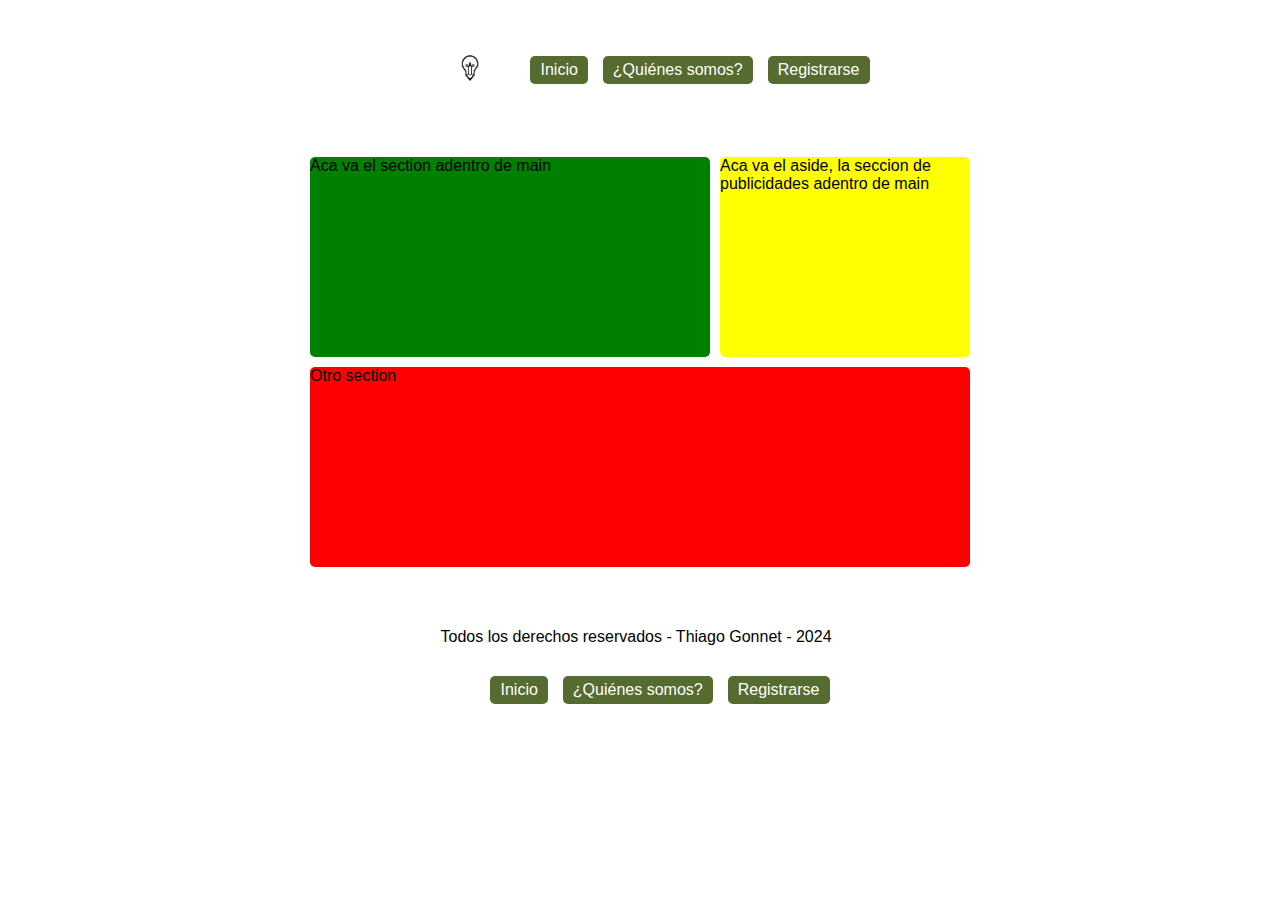
<file: index.html>
<!DOCTYPE html>
<html lang="en">
<head>
    <meta charset="UTF-8">
    <meta http-equiv="X-UA-Compatible" content="IE=edge">
    <meta name="viewport" content="width=device-width, initial-scale=1.0">
    <link rel="stylesheet" href="./css/style.css">
    <title>Blog Personal</title>
</head>
<body>
    <nav>
        <div class="barra-nav">
            <div class="logo"><a href="./index.html"><img src="./img/logo.png" alt="Logo del Blog"></a></div>
            <div class="nav-links">
                <a href="./index.html">Inicio</a>
                <a href="./html/info.html">¿Quiénes somos?</a>
                <a href="./html/register.html">Registrarse</a>
            </div>
        </div>
    </nav>

    <main>
        <div class="main-section">
            <section>
                <div>Aca va el section adentro de main</div>
            </section>
            <aside>
                <div>Aca va el aside, la seccion de publicidades adentro de main</div>
            </aside>
        </div>

        <section class="second-section">
            <div>Otro section</div>
        </section>
    </main>

    <footer>
        <p>Todos los derechos reservados - Thiago Gonnet - 2024</p>

        <nav>
            <div class="barra-nav">
                <div class="nav-links">
                    <a href="./index.html">Inicio</a>
                    <a href="./html/info.html">¿Quiénes somos?</a>
                    <a href="./html/login.html">Registrarse</a>
                </div>
            </div>
        </nav>
    </footer>

    <script src="./js/script.js"></script>
</body>
</html>
</file>
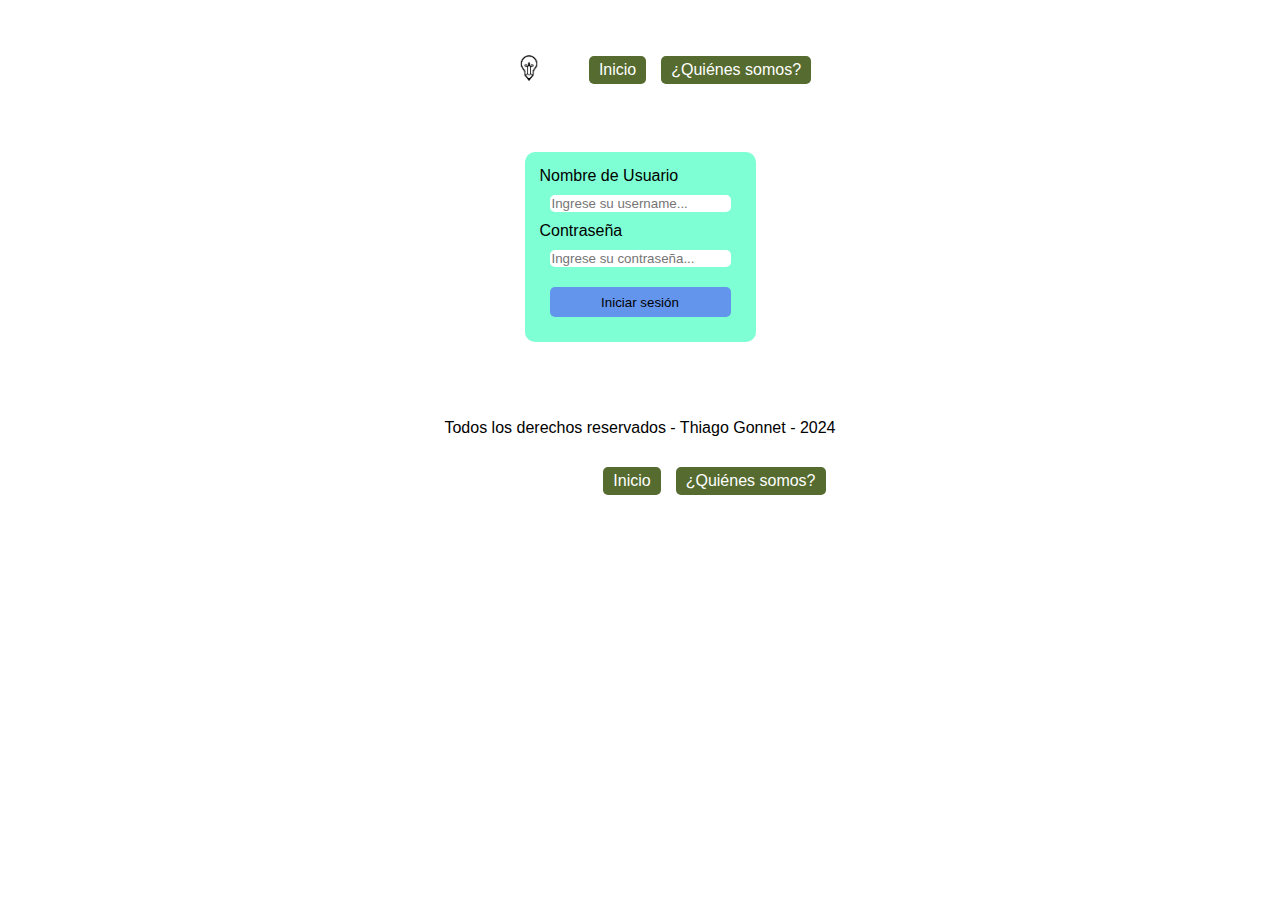
<file: html/login.html>
<!DOCTYPE html>
<html lang="en">
<head>
    <meta charset="UTF-8">
    <meta http-equiv="X-UA-Compatible" content="IE=edge">
    <meta name="viewport" content="width=device-width, initial-scale=1.0">
    <link rel="stylesheet" href="/css/style.css">
    <title>Blog Personal</title>
</head>
<body>
    <nav>
        <div class="barra-nav">
            <div class="logo"><a href="/index.html"><img src="/img/logo.png" alt="Logo del Blog"></a></div>
            <div class="nav-links">
                <a href="/index.html">Inicio</a>
                <a href="/html/info.html">¿Quiénes somos?</a>
            </div>
        </div>
    </nav>

    <main>
        <form action="form-login">

            <label for="usuario">Nombre de Usuario</label>
            <input type="text" id="username" placeholder="Ingrese su username..." required>

            <label for="password">Contraseña</label>
            <input type="password" id="password" placeholder="Ingrese su contraseña..." required>

            <button id="btn-login">Iniciar sesión</button>

        </form>

    </main>

    <div>
        <h4 id="msj-error"></h4>
    </div>

    <footer>
        <p>Todos los derechos reservados - Thiago Gonnet - 2024</p>

        <nav>
            <div class="barra-nav">
                <div class="nav-links">
                    <a href="/Proyecto-Blog-Personal/index.html">Inicio</a>
                    <a href="./info.html">¿Quiénes somos?</a>
                </div>
            </div>
        </nav>
    </footer>

    <script src="/js/login.js"></script>
</body>
</html>
</file>
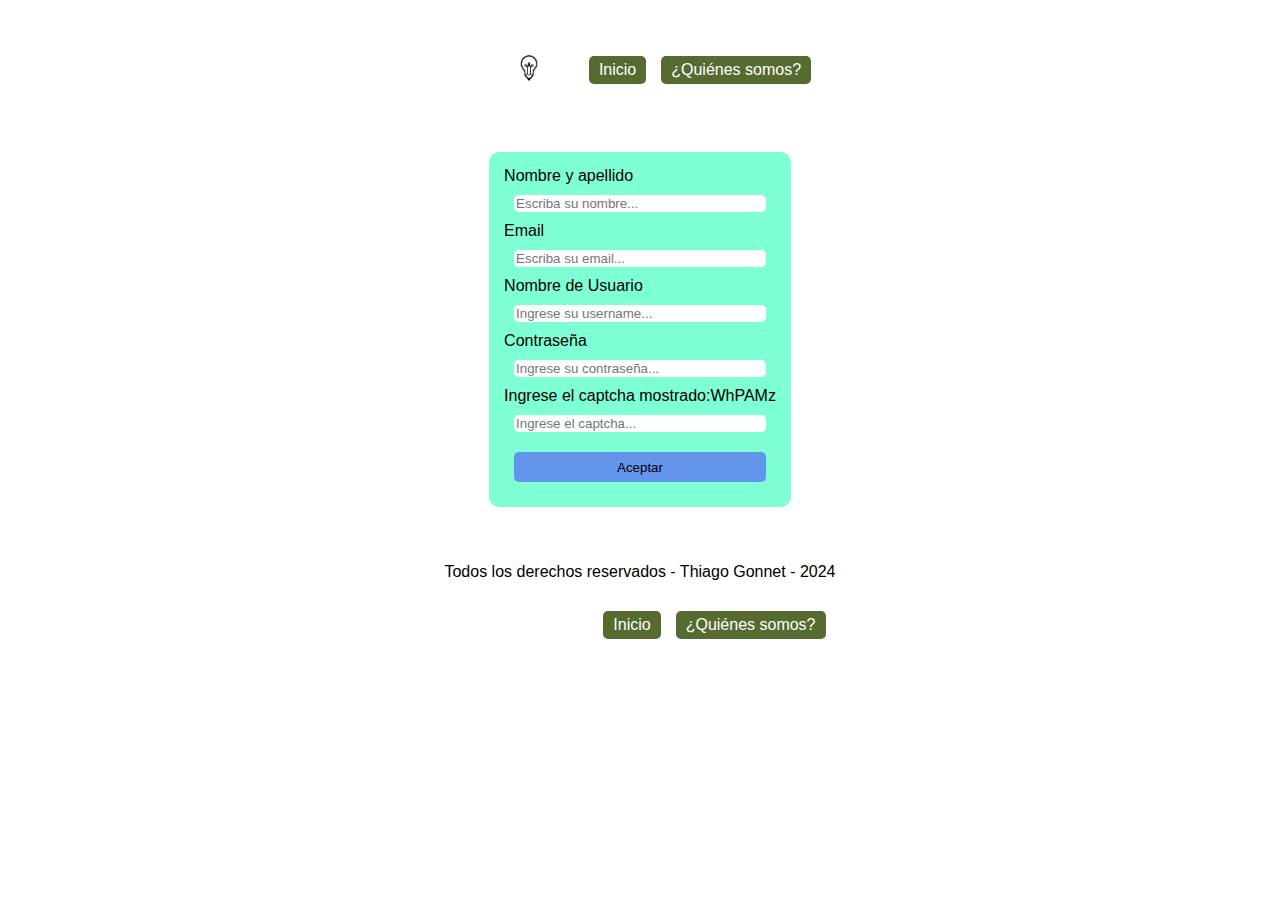
<file: html/register.html>
<!DOCTYPE html>
<html lang="en">
<head>
    <meta charset="UTF-8">
    <meta http-equiv="X-UA-Compatible" content="IE=edge">
    <meta name="viewport" content="width=device-width, initial-scale=1.0">
    <link rel="stylesheet" href="/css/style.css">
    <title>Blog Personal</title>
</head>
<body>
    <nav>
        <div class="barra-nav">
            <div class="logo"><a href="/index.html"><img src="/img/logo.png" alt="Logo del Blog"></a></div>
            <div class="nav-links">
                <a href="/index.html">Inicio</a>
                <a href="/html/info.html">¿Quiénes somos?</a>
            </div>
        </div>
    </nav>

    <main>
        <form action="">
            <label for="name">Nombre y apellido</label>
            <input type="text" id="name" placeholder="Escriba su nombre..." required>

            <label for="email">Email</label>
            <input type="email" id="email" placeholder="Escriba su email..." required>

            <label for="usuario">Nombre de Usuario</label>
            <input type="text" id="username" placeholder="Ingrese su username..." required>

            <label for="password">Contraseña</label>
            <input type="password" id="password" placeholder="Ingrese su contraseña..." required>

            <label for="Captcha">Ingrese el captcha mostrado:<span id="captchaspan"></span></label>
            <input type="text" id="captchainput" placeholder="Ingrese el captcha..." required>
            
            <button id="btn-enviar">Aceptar</button>

        </form>


    </main>

    <footer>
        <p>Todos los derechos reservados - Thiago Gonnet - 2024</p>

        <nav>
            <div class="barra-nav">
                <div class="nav-links">
                    <a href="/Proyecto-Blog-Personal/index.html">Inicio</a>
                    <a href="./info.html">¿Quiénes somos?</a>
                </div>
            </div>
        </nav>
    </footer>

    <script src="/js/script.js"></script>
</body>
</html>
</file>
<file: css/style.css>
/* MOBILE FIRST */

body {
    display: flex;
    flex-direction: column;
    align-items: center;
    font-family: 'Gill Sans', 'Gill Sans MT', Calibri, 'Trebuchet MS', sans-serif;
}

nav, main, footer {
    margin: 20px;
}

/* Barra de navegación */
.barra-nav {
    display: flex;
    flex-direction: column;
    align-items: center;
    width: 100%;
    padding: 10px;
}

.logo {
    margin-right: auto; /* Alinea el logo a la izquierda */
}

.logo img {
    width: 60px; /* Ajusta el tamaño del logo */
    height: auto; /* Mantiene la proporción del logo */
}

.nav-links {
    display: flex;
    flex-direction: column;
    align-items: center;
    gap: 5px;
    margin-left: auto; /* Alinea los enlaces a la derecha */
}

.nav-links a {
    padding: 5px 10px;
    border-radius: 5px;
    background-color: darkolivegreen;
    color: white;
    text-decoration: none;
    text-align: center;
}

.nav-links a:hover {
    background-color: rgb(138, 172, 80);
}

/* Main */
main section, main aside {
    margin: 10px;
}

main section {
    background-color: green;
    width: 300px;
    height: 200px;
    border-radius: 5px;
}

main aside {
    background-color: yellow;
    width: 300px;
    height: 150px;
    border-radius: 5px;
}

.second-section {
    background-color: red;
    width: 300px;
    height: 250px;
    border-radius: 5px;
}

/* Desktop Version */
@media (min-width: 1024px) {
    .barra-nav {
        flex-direction: row;
        justify-content: space-between;
        align-items: center;
    }

    .logo {
        margin-right: auto; /* Mantiene el logo a la izquierda */
    }

    .logo img {
        width: 80px; /* Aumenta el tamaño del logo para escritorio */
        height: auto;
    }

    .nav-links {
        flex-direction: row;
        gap: 15px;
        margin-left: auto; /* Mantiene los enlaces a la derecha */
    }

    /* Main */
    .main-section {
        display: flex;
        flex-direction: row;
    }

    main section, main aside {
        margin: 5px;
        display: flex;
        border-radius: 5px;
        height: 200px;
    }

    main section {
        background-color: green;
        width: 400px;
    }

    main aside {
        background-color: yellow;
        width: 250px;
    }

    .second-section {
        background-color: red;
        width: 660px;
        height: 200px;
    }
}

main form {
    display: flex;
    flex-direction: column;
    justify-content: center;
    background-color: aquamarine;
    border-radius: 10px;
    border: none;
    padding: 15px;
}
main form input, main form button {
    margin: 10px;
    border-radius: 5px;
    border: none;
}

label {
    display: flex;
    justify-content:flex-start
}
main form button {
    background-color: cornflowerblue;
    cursor: pointer;
    height: 30px;
}

main form button:hover {
    background-color: rgb(121, 143, 186);
}
</file>
